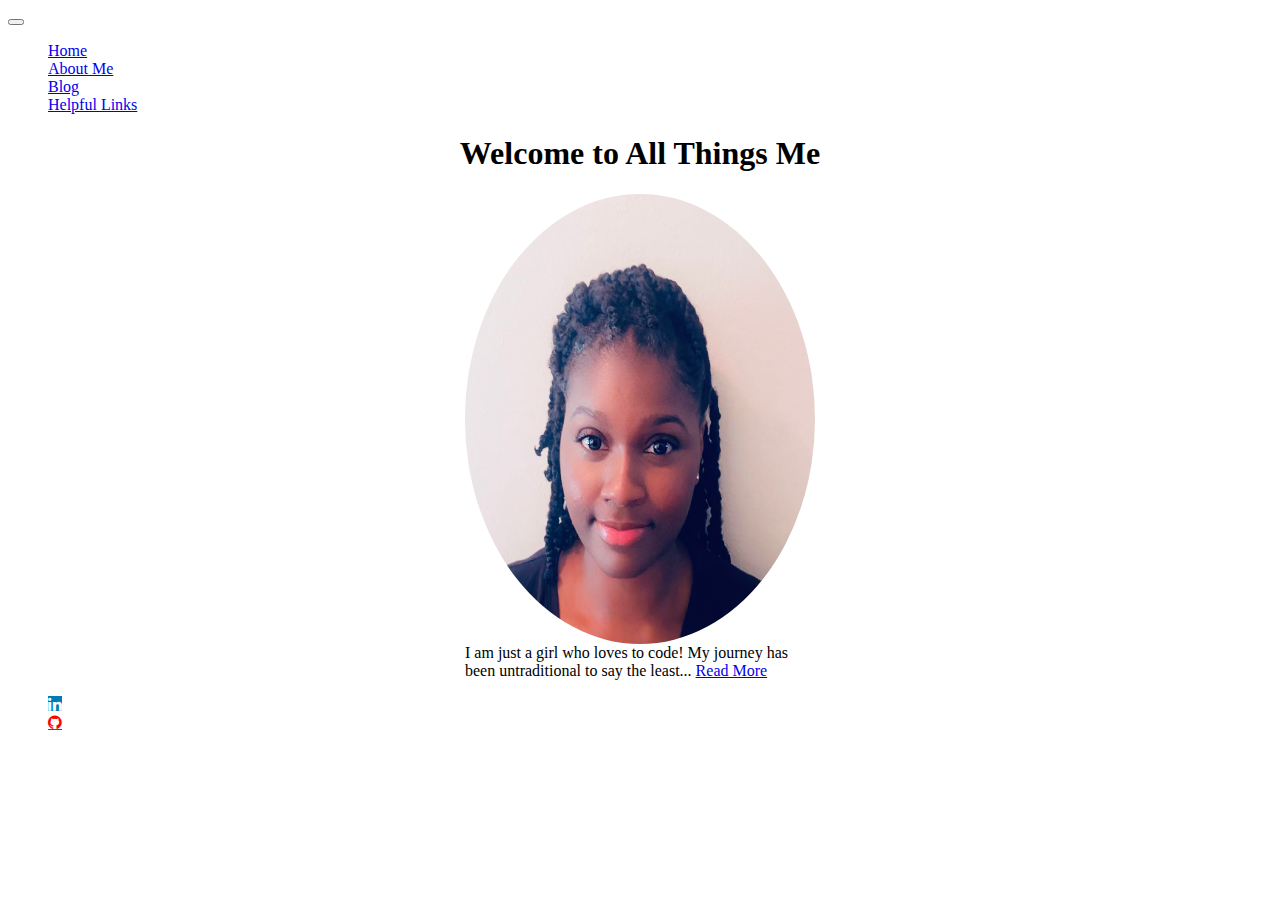
<file: index.html>
<!DOCTYPE html>

<html lang="en">

    <head>
        <link rel="stylesheet" href="https://cdn.jsdelivr.net/npm/bootstrap@4.5.3/dist/css/bootstrap.min.css" integrity="sha384-TX8t27EcRE3e/ihU7zmQxVncDAy5uIKz4rEkgIXeMed4M0jlfIDPvg6uqKI2xXr2" crossorigin="anonymous">
        <script src="https://code.jquery.com/jquery-3.5.1.slim.min.js" integrity="sha384-DfXdz2htPH0lsSSs5nCTpuj/zy4C+OGpamoFVy38MVBnE+IbbVYUew+OrCXaRkfj" crossorigin="anonymous"></script>
        <script src="https://cdn.jsdelivr.net/npm/bootstrap@4.5.3/dist/js/bootstrap.bundle.min.js" integrity="sha384-ho+j7jyWK8fNQe+A12Hb8AhRq26LrZ/JpcUGGOn+Y7RsweNrtN/tE3MoK7ZeZDyx" crossorigin="anonymous"></script>
        <link href="styles.css" rel="stylesheet">
        <link rel="stylesheet" href="https://cdnjs.cloudflare.com/ajax/libs/font-awesome/4.7.0/css/font-awesome.min.css">
        <meta name="viewport" content="width=device-width, initial-scale=1, shrink-to-fit=no">
        <title>Welcome | All things Me</title>
    </head>
    <body>
        <nav class="navbar navbar-expand-lg navbar-light bg-light">
          <!--<a class="navbar-brand" href="#">Navbar</a>-->
          <button class="navbar-toggler" type="button" data-toggle="collapse" data-target="#navbarNav" aria-controls="navbarNav" aria-expanded="false" aria-label="Toggle navigation">
            <span class="navbar-toggler-icon"></span>
          </button>
          <div class="collapse navbar-collapse" id="navbarNav">
            <ul class="navbar-nav ml-auto">
              <li class="nav-item active">
                <a class="nav-link" href="#">Home <span class="sr-only">(current)</span></a>
              </li>
              <li class="nav-item">
                <a class="nav-link" href="about.html">About Me</a>
              </li>
              <li class="nav-item">
                <a class="nav-link" href="blog.html">Blog</a>
              </li>
              <li class="nav-item">
                <a class="nav-link" href="links">Helpful Links</a>
              </li>
            </ul>
          </div>
        </nav>
        <h1>Welcome to All Things Me</h1>
        <div >
            <div class="image">
                <a href="blog.html">
                    <img class="center" src="me.jpeg" alt="picture of me">
                </a>
            </div>
            <p class="center">I am just a girl who loves to code! My journey has been untraditional to say the least... <h9><a href="blog.html">Read More</a></h9></p>
        </div>
        <div class="icons">
          <ul>
            <li><a href="www.linkedin.com/in/shekeva-green" class="fa fa-linkedin"></a></li>
            <li><a href="www.github.com/kevagreen" class="fa fa-github"></a></li>
          </ul>
        </div>
        <!--<footer class="icons">-->
        <!--  <ul>-->
        <!--    <li><a href="#" class="fa fa-linkedin"></a></li>-->
        <!--    <li><a href="#" class="fa fa-github"></a></li>-->
        <!--  </ul>-->
        <!--</footer>-->
    </body>
</html>
</file>
<file: styles.css>
h1
{
    text-align: center;
}

.center
{
    display: block;
    margin: 0 auto 0 auto;

}

.image:hover
{
    position: relative;
    -webkit-filter: blur(2px);
    filter: blur(2px);
}

img
{
    height: 450px;
    width: 350px;
    border-radius: 50%;
}

p
{
    word-wrap: break-word;
    width: 350px;
}

div .icons
{
    position: relative;
    
}

ul
{
    list-style-type: none;
    position: relative;
    /*top: 25%;*/
    /*height: 10px;*/
    /*margin-top: -25px;*/
    /*transform: translateY(-50%);*/
}

.icons
{
    /*padding: 70px 0;*/
    /*border: 3px solid black;*/
    display: block;
}

fa {
  padding: 20px;
  font-size: 30px;
  width: 50px;
  text-align: center;
  text-decoration: none;
  margin: 5px 2px;
}

.fa:hover {
    opacity: 0.7;
}

.fa-linkedin {
  background: #007bb5;
  color: white;
}

.fa-github
{
    color: red;
}
</file>
